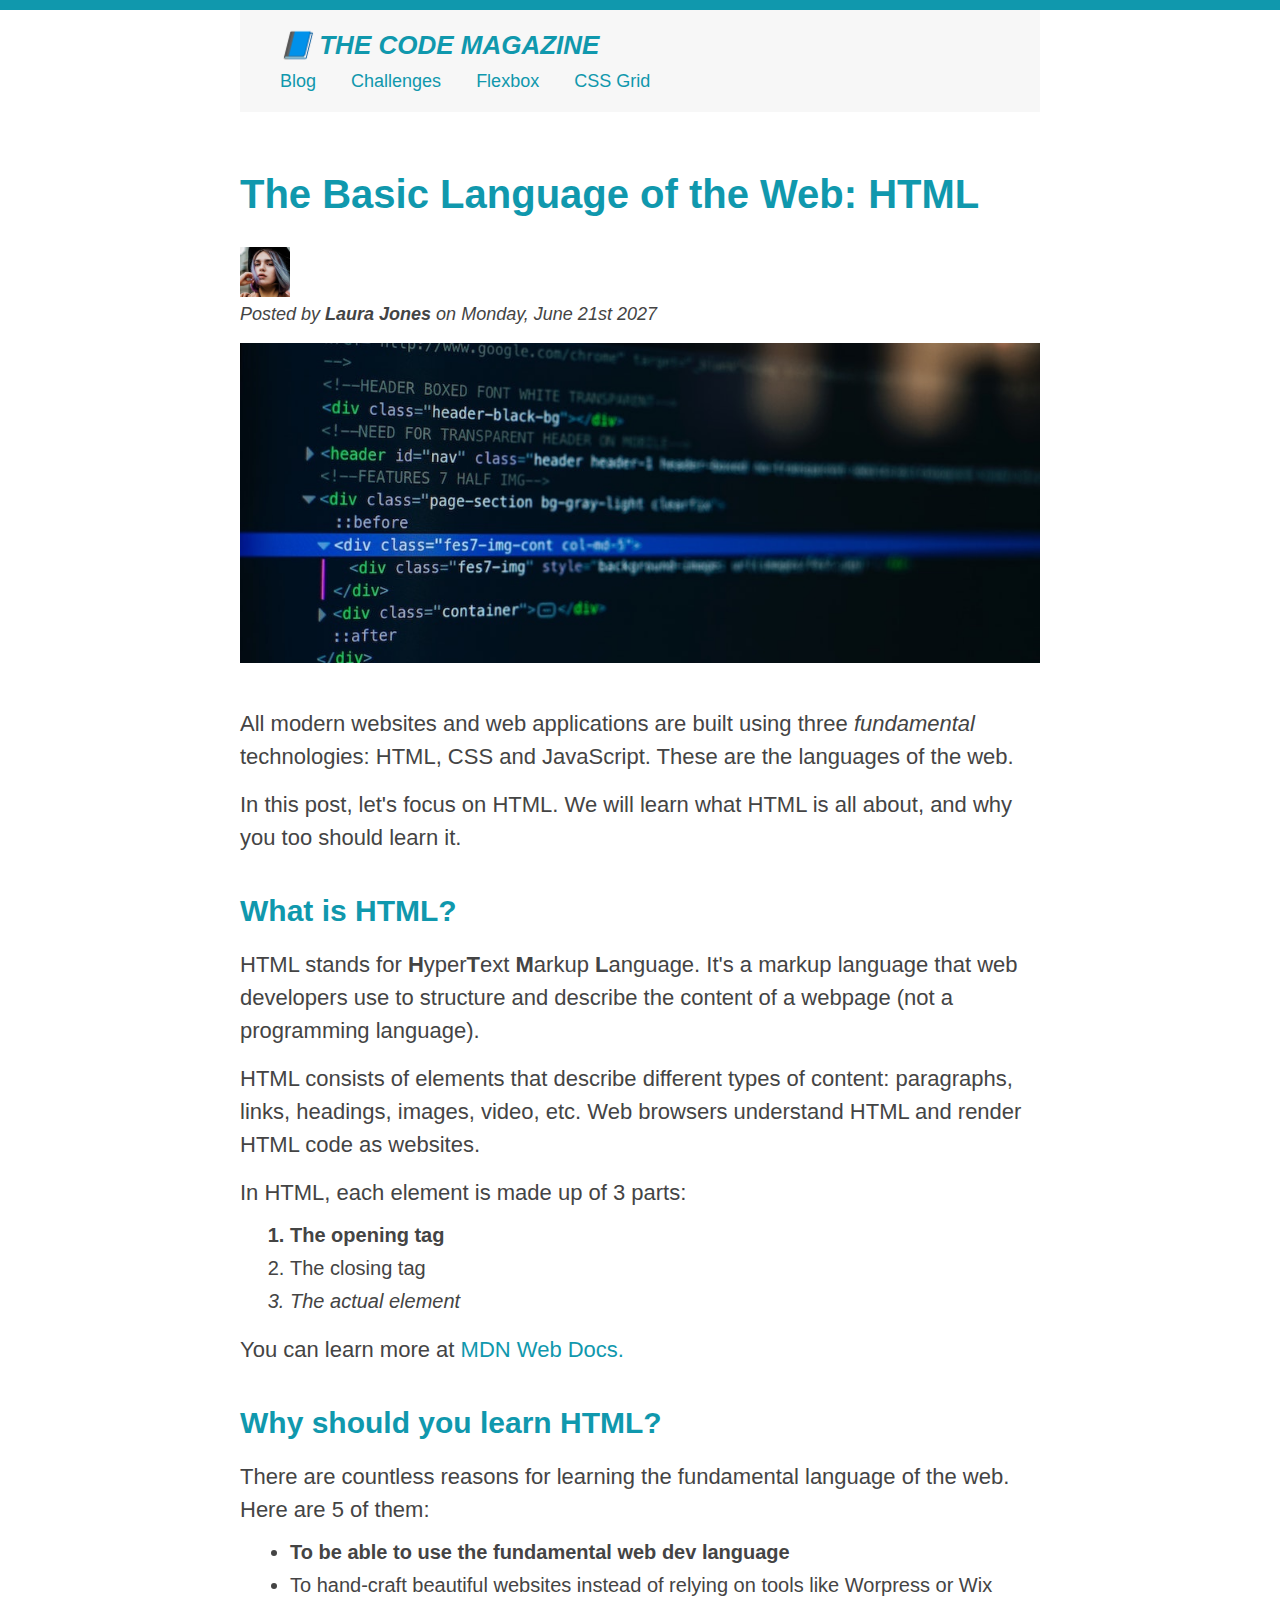
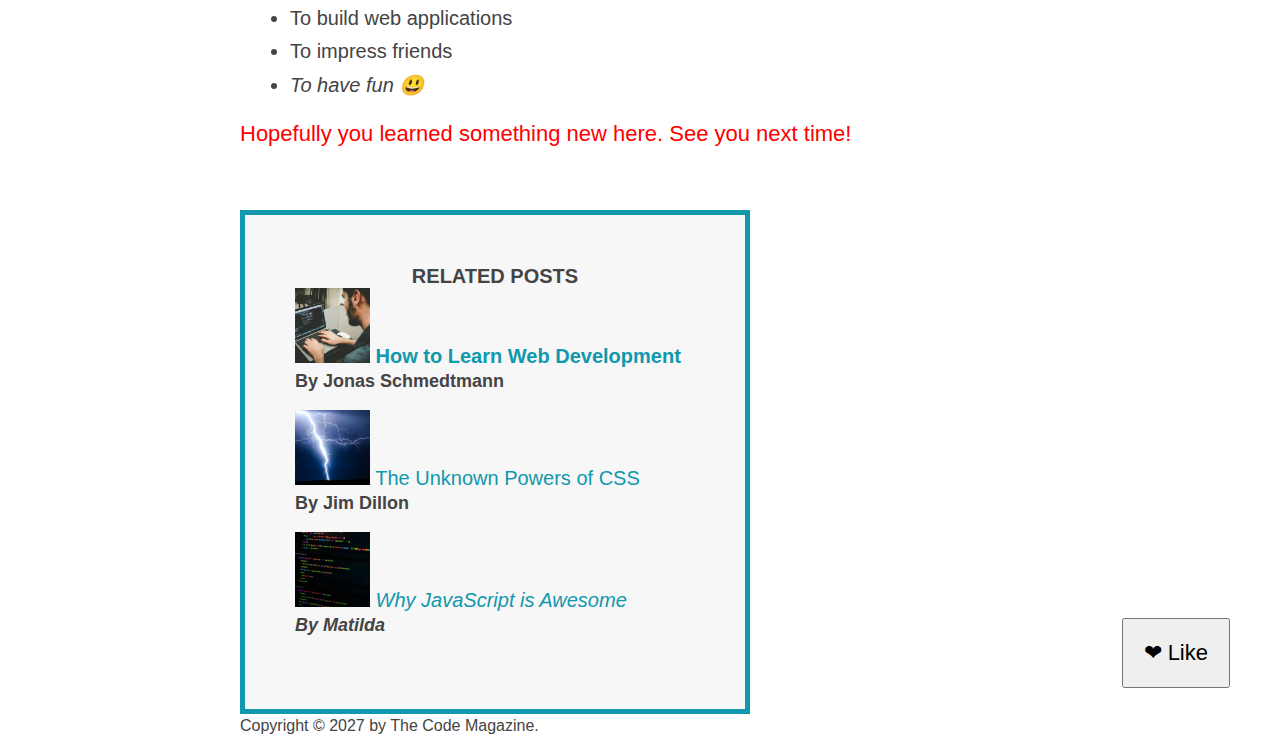
<file: index.html>
<!DOCTYPE html>
<html lang="en">
  <head>
    <meta charset="UTF-8" />
    <link rel="stylesheet" href="style.css" />
    <title>The Basic language of the Web: HTML</title>
  </head>

  <body>
    <!-- <h1>The Basic language of the Web: HTML</h1>
    <h2>The Basic language of the Web: HTML</h2>
    <h3>The Basic language of the Web: HTML</h3>
    <h4>The Basic language of the Web: HTML</h4>
    <h5>The Basic language of the Web: HTML</h5>
    <h6>The Basic language of the Web: HTML</h6> -->

    <div class="container">
      <header class="main-header">
        <h1>📘 The Code Magazine</h1>
        <nav>
          <!-- <strong>This is the Navigation</strong> -->
          <a href="blog.html">Blog</a>
          <a href="Challenges.html">Challenges</a>
          <a href="Flexbox.html">Flexbox</a>
          <a href="CSS Grid.html">CSS Grid</a>
        </nav>
      </header>
      <article>
        <header class="post-header">
          <h2>The Basic Language of the Web: HTML</h2>
          <img
            src="img/laura-jones.jpg"
            alt="Headshot of Laura Jones"
            height="50"
            width="50"
          />
          <p id="author">
            Posted by <strong>Laura Jones</strong> on Monday, June 21st 2027
          </p>
          <img
            src="img/post-img.jpg"
            alt="HTML code on a screen"
            width="500"
            height="200"
            class="post-image"
          />
          <button>❤ Like</button>
        </header>
        <p>
          All modern websites and web applications are built using three
          <em>fundamental</em>
          technologies: HTML, CSS and JavaScript. These are the languages of the
          web.
        </p>
        <p>
          In this post, let's focus on HTML. We will learn what HTML is all
          about, and why you too should learn it.
        </p>
        <h3>What is HTML?</h3>
        <p>
          HTML stands for <strong>H</strong>yper<strong>T</strong>ext
          <strong>M</strong>arkup <strong>L</strong>anguage. It's a markup
          language that web developers use to structure and describe the content
          of a webpage (not a programming language).
        </p>
        <p>
          HTML consists of elements that describe different types of content:
          paragraphs, links, headings, images, video, etc. Web browsers
          understand HTML and render HTML code as websites.
        </p>
        <p>In HTML, each element is made up of 3 parts:</p>
        <ol>
          <li class="first-li">The opening tag</li>
          <li>The closing tag</li>
          <li>The actual element</li>
        </ol>
        <p>
          You can learn more at
          <a
            href="https://developer.mozilla.org/en-US/docs/Web/HTML"
            target="_blank"
            >MDN Web Docs.
          </a>
        </p>

        <h3>Why should you learn HTML?</h3>
        <p>
          There are countless reasons for learning the fundamental language of
          the web. Here are 5 of them:
        </p>
        <ul>
          <li class="first-li">
            To be able to use the fundamental web dev language
          </li>
          <li>
            To hand-craft beautiful websites instead of relying on tools like
            Worpress or Wix
          </li>
          <li>To build web applications</li>
          <li>To impress friends</li>
          <li>To have fun 😃</li>
        </ul>
        <p>Hopefully you learned something new here. See you next time!</p>
      </article>
      <aside>
        <h4>Related posts</h4>
        <ul class="related">
          <li>
            <img
              src="img/related-1.jpg"
              alt="Person Programming"
              height="75"
              width="75"
            />

            <a href="#">How to Learn Web Development</a>
            <p class="related-author">By Jonas Schmedtmann</p>
          </li>
          <li>
            <img
              src="img/related-2.jpg"
              alt="Lightning"
              height="75"
              width="75"
            />
            <a href="#">The Unknown Powers of CSS</a>
            <p class="related-author">By Jim Dillon</p>
          </li>
          <li>
            <img
              src="img/related-3.jpg"
              alt="JavaScript code on a screen"
              height="75"
              width="75"
            />
            <a href="#">Why JavaScript is Awesome</a>
            <p class="related-author">By Matilda</p>
          </li>
        </ul>
      </aside>
      <footer>
        <p id="copyright" class="copyright text">
          Copyright &copy; 2027 by The Code Magazine.
        </p>
      </footer>
    </div>
  </body>
</html>
</file>
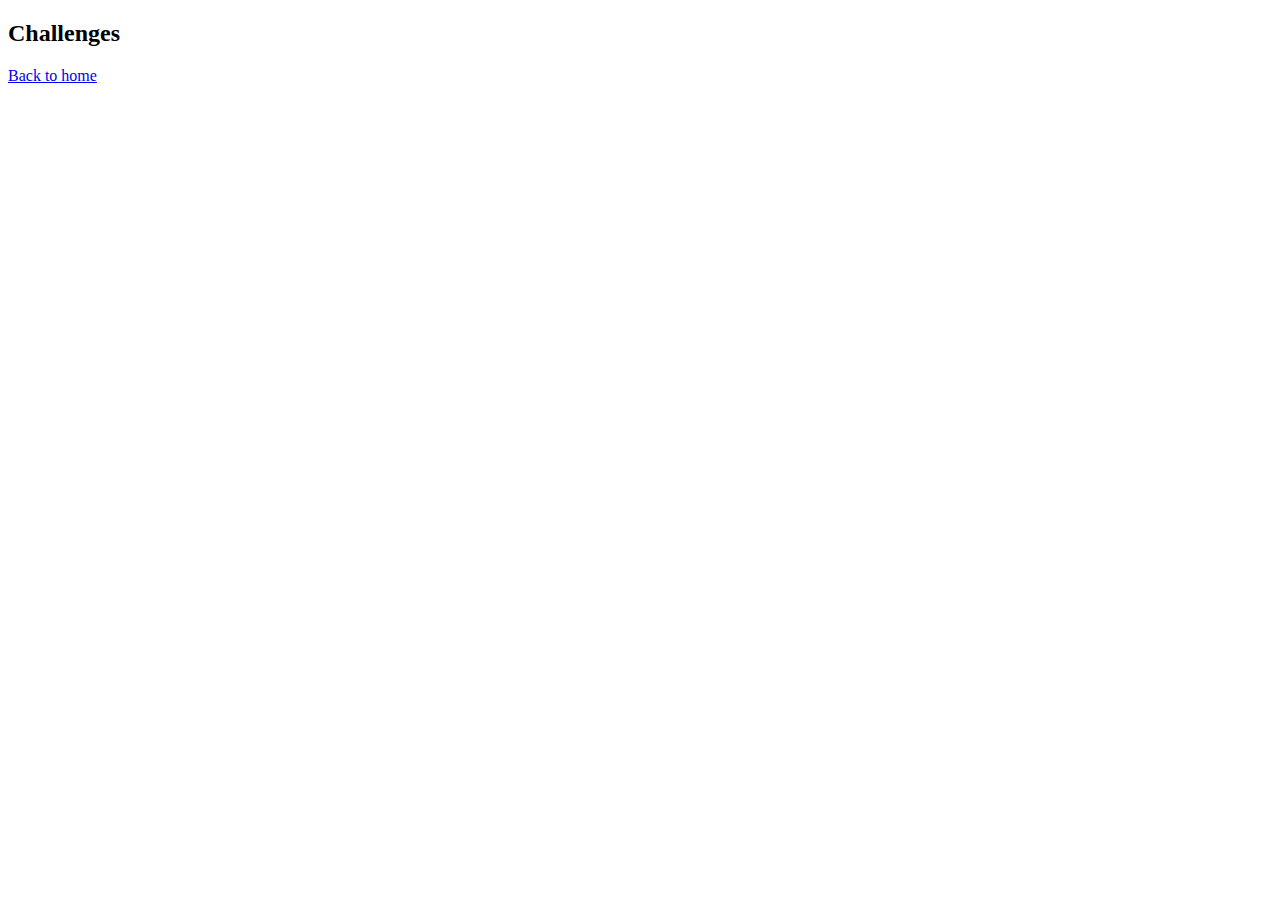
<file: Challenges.html>
<!DOCTYPE html>
<html lang="en">
  <head>
    <meta charset="UTF-8" />
    <meta name="viewport" content="width=device-width, initial-scale=1.0" />
    <title>Challenges</title>
  </head>
  <body>
    <h2>Challenges</h2>
    <a href="index.html">Back to home</a>
  </body>
</html>
</file>
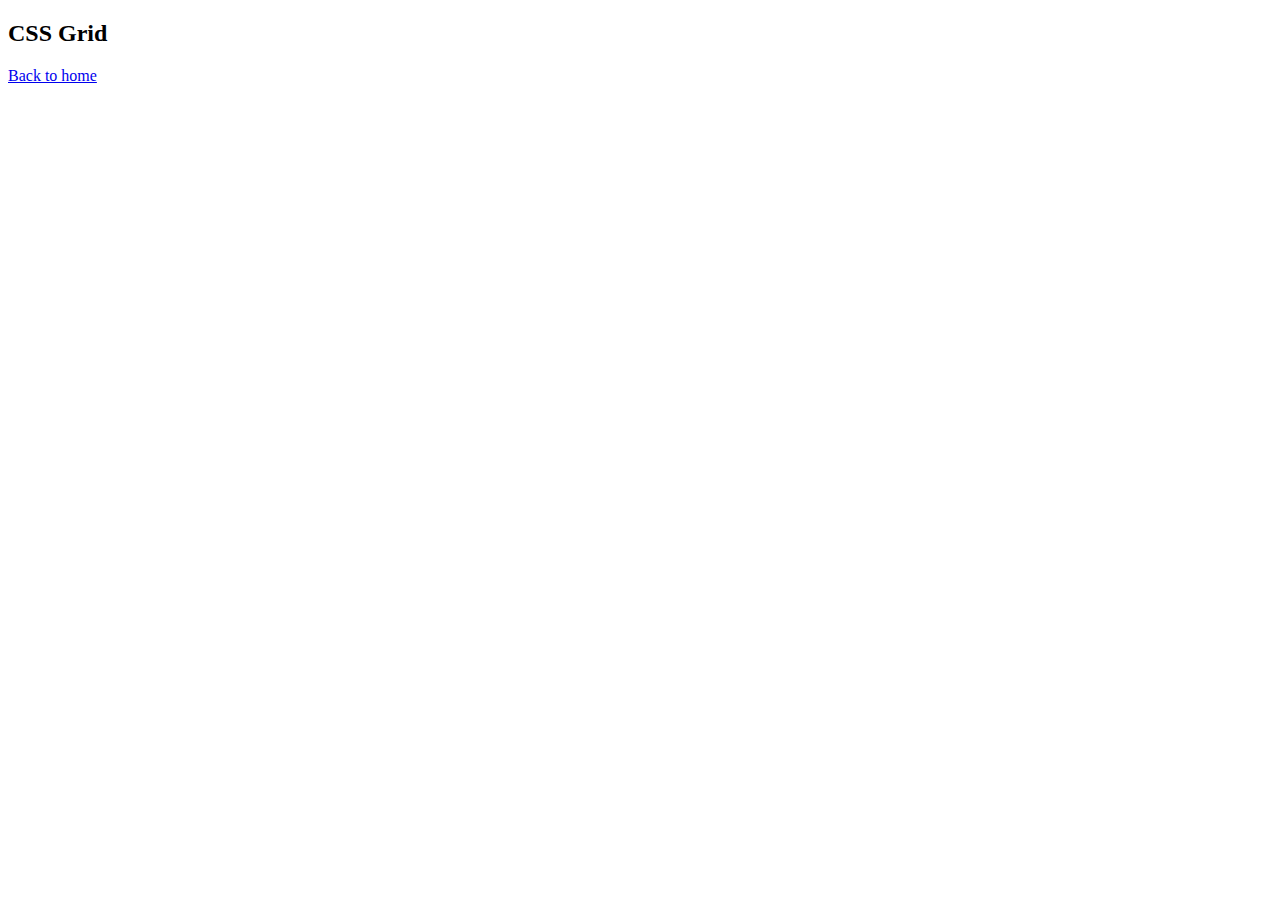
<file: CSS Grid.html>
<!DOCTYPE html>
<html lang="en">
  <head>
    <meta charset="UTF-8" />
    <meta name="viewport" content="width=device-width, initial-scale=1.0" />
    <title>CSS Grid</title>
  </head>
  <body>
    <h2>CSS Grid</h2>
    <a href="index.html">Back to home</a>
  </body>
</html>
</file>
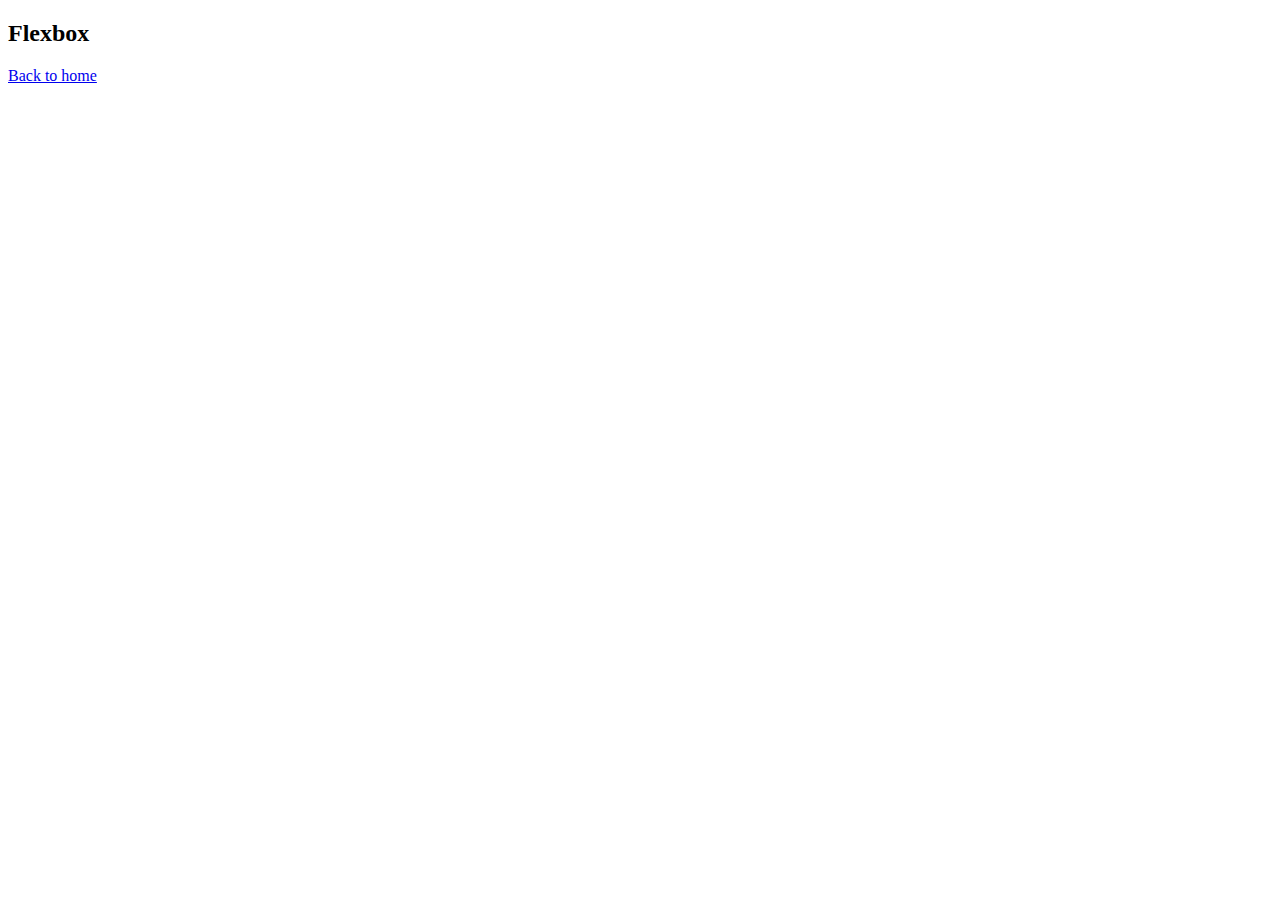
<file: Flexbox.html>
<!DOCTYPE html>
<html lang="en">
  <head>
    <meta charset="UTF-8" />
    <meta name="viewport" content="width=device-width, initial-scale=1.0" />
    <title>Flexbox</title>
  </head>
  <body>
    <h2>Flexbox</h2>
    <a href="index.html">Back to home</a>
  </body>
</html>
</file>
<file: style.css>
* {
  /* border-top: 10px solid #1098ad; */
  margin: 0;
  padding: 0;
}

/* PAGE SECTIONS */
body {
  font-family: sans-serif;
  color: #444;
  border-top: 10px solid #1098ad;
  position: relative;
}
.container {
  width: 800px;
  /* margin-left: auto;
  margin-right: auto; */
  margin: 0 auto;
}

.main-header {
  background-color: #f7f7f7;
  /* padding: 20px;
  padding-left: 40px;
  padding-right: 40px; */
  padding: 20px 40px;
  margin-bottom: 60px;
  /* height: 80px; */
}

nav {
  font-size: 18px;
}

article {
  margin-bottom: 60px;
}

.post-header {
  margin-bottom: 40px;
}

aside {
  background-color: #f7f7f7;
  border: 5px solid #1098ad;
  border-top: 5px solid #1098ad;
  border-bottom: 5px solid #1098ad;
  /* padding-top: 50px;
  padding-bottom: 50px; */
  padding: 50px 0;
  width: 500px;
}

/* SMALLER ELEMENT */
h1,
h2,
h3 {
  color: #1098ad;
}
h1 {
  font-size: 26px;
  text-transform: uppercase;
  font-style: italic;
}

h2 {
  font-size: 40px;
  margin-bottom: 30px;
}

h3 {
  font-size: 30px;
  margin-bottom: 20px;
  margin-top: 40px;
}

h4 {
  font-size: 20px;
  text-transform: uppercase;
  text-align: center;
}

p {
  font-size: 22px;
  line-height: 1.5;
  margin-bottom: 15px;
}

ul,
ol {
  margin-left: 50px;
  margin-bottom: 20px;
}

li {
  font-size: 20px;
  margin-bottom: 10px;
  /* display: inline; */
}

li:last-child {
  margin-bottom: 0;
}
/* footer p {
  font-size: 16px;
} */

/* article header p {
  font-style: italic;
} */

#author {
  font-style: italic;
  font-size: 18px;
}

#copyright {
  font-size: 16px;
}

.related-author {
  font-size: 18px;
  font-weight: bold;
}

/* ul {
  list-style: none;
} */
.related {
  list-style-type: none;
}

/* header {
  background-color: #f7f7f7;
} */

/* .first-li {
  font-weight: bold;
} */

li:first-child {
  font-weight: bold;
}

li:last-child {
  font-style: italic;
}

/* li:nth-child(2) {
  color: red;
} */

article p:last-child {
  color: red;
}

/* Styling links */

a:link,
a:visited {
  color: #1098ad;
  text-decoration: none;
}
a:hover {
  color: #000;
  font-weight: bold;
  text-decoration: underline orangered;
}

a:active {
  background-color: orangered;
  font-style: italic;
}

.post-image {
  width: 100%;
  height: auto;
}

nav a:link {
  /* background-color: orangered;
  margin: 20px;
  padding: 20px;
  display: block; */

  margin-right: 30px;
  margin-top: 10px;
  display: inline-block;
}

nav a:link:last-child {
  margin-right: 0;
}

button {
  font-size: 22px;
  padding: 20px;
  cursor: pointer;

  position: absolute;
  /* top: 50px;
  left: 50px; */
  bottom: 50px;
  right: 50px;
}
/* LVHA (link, visited, hover,active)*/

/* Resolving Conflicts */

/* #copyright {
  color: red;
}
.copyright {
  color: blue;
}

.text {
  color: yellow;
}

footer p {
  color: green !important;
} */

/* nav a:link,
nav p {
  font-size: 18px;
} */
</file>
